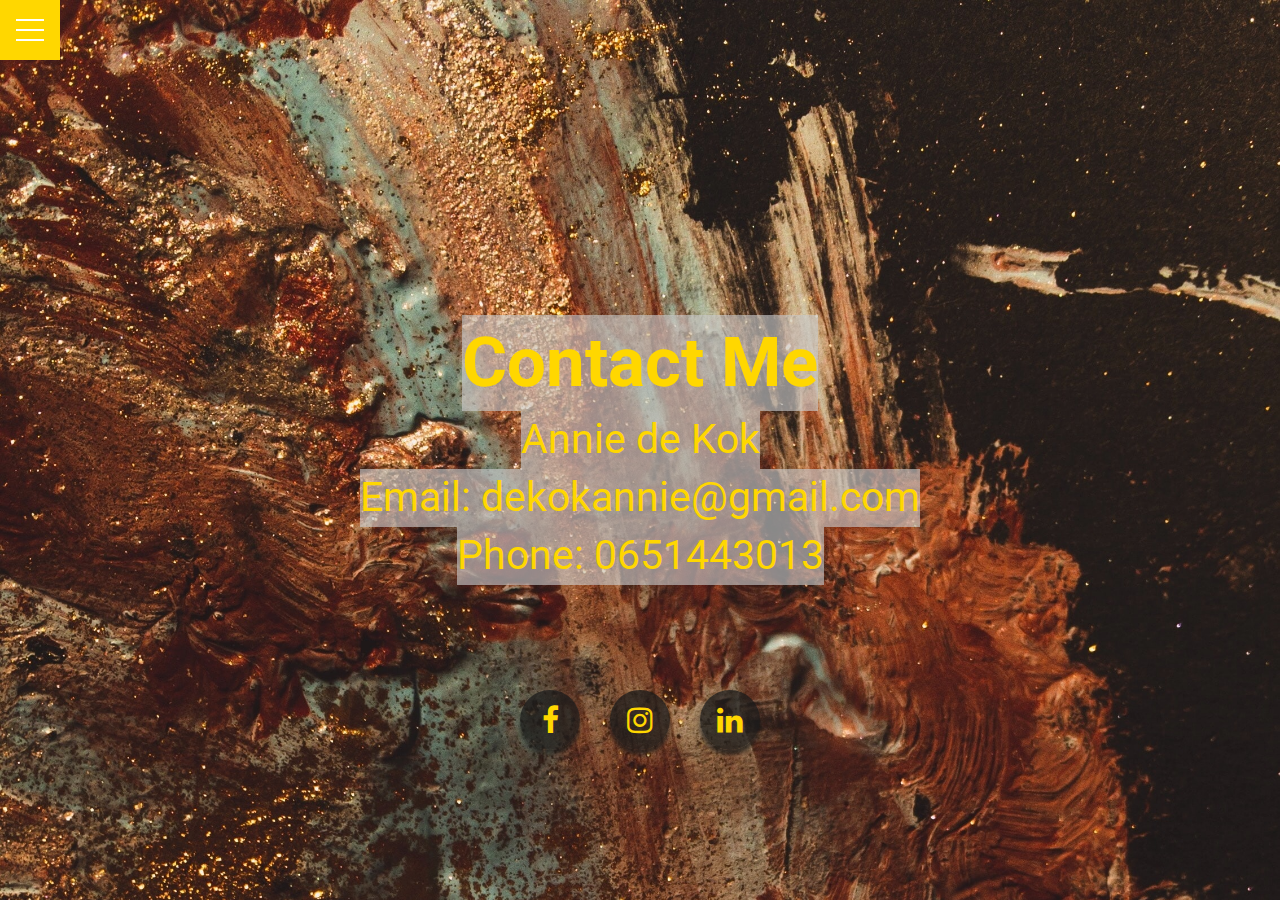
<file: contact.html>
<!DOCTYPE html>
<html lang="en">
<head>
    <meta charset="UTF-8">
    <meta name="viewport" content="width=device-width, initial-scale=1.0">
    <meta http-equiv="X-UA-Compatible" content="ie-edge">
    <link href="https://fonts.googleapis.com/css?family=Roboto" rel="stylesheet">
    <link rel="stylesheet" href="style.css">
    <link rel="stylesheet" href="menu.css">
    <link href="https://stackpath.bootstrapcdn.com/font-awesome/4.7.0/css/font-awesome.min.css" rel="stylesheet">
    <title>Contact Menu</title>
</head>
<body>
    <div class="menu-wrap">
        <input type="checkbox" class="toggler">
        <div class="hamburger"><div></div></div>
        <div class="menu">
            <div>
                <div>
                    <ul>
                        <li><a href="index.html">Home</a></li>
                        <li><a href="main.html">About</a></li>
                        <li><a href="services.html">Services</a></li>
                        <li><a href="contact.html">Contact</a></li>
                    </ul>
                </div>
            </div>
        </div>
    </div>
    <section class="showcase">
        <div class="container showcase-inner">
            <h1>Contact Me</h1>
            <p class="p-contact">Annie de Kok</p>
            <p class="p-contact">Email: dekokannie@gmail.com</p>
            <p class="p-contact">Phone: 0651443013</p>
        </div>
    </section>

    <div class="social-menu">
        <ul>
            <li><a href="https://www.facebook.com/annie.dekok.3"><i class="fa fa-facebook"></i></a></li>
            <li><a href="https://www.instagram.com/anniedekok2010/"><i class="fa fa-instagram"></i></a></li>
            <li><a href="https://www.linkedin.com/in/annie-de-kok-b18458101/"><i class="fa fa-linkedin"></i></a></li>
        </ul>
    </div>
    
</body>
</html>
</file>
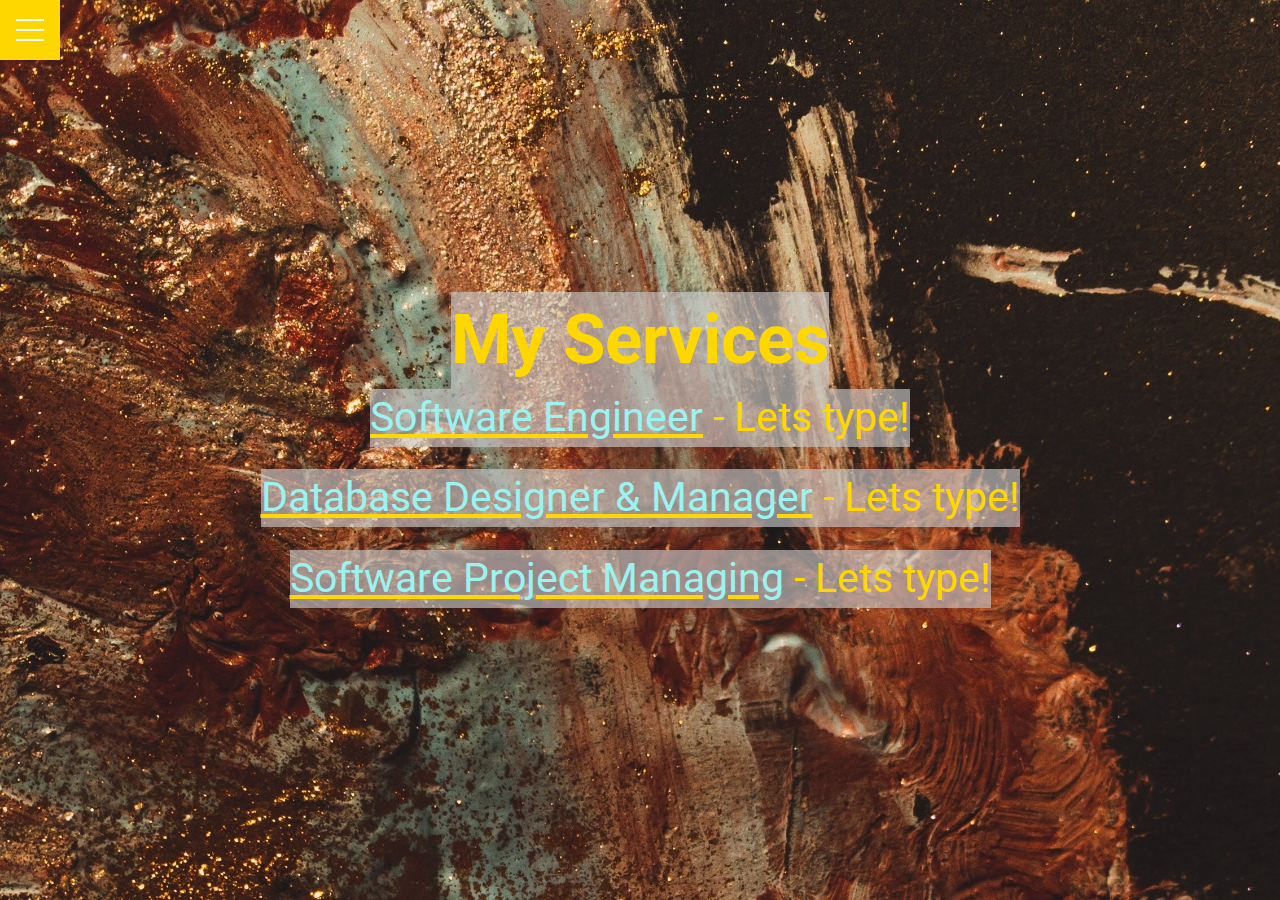
<file: services.html>
<!DOCTYPE html>
<html lang="en">
<head>
    <meta charset="UTF-8">
    <meta name="viewport" content="width=device-width, initial-scale=1.0">
    <meta http-equiv="X-UA-Compatible" content="ie-edge">
    <link href="https://fonts.googleapis.com/css?family=Roboto" rel="stylesheet">
    <link rel="stylesheet" href="style.css">
    <link rel="stylesheet" href="menu.css">
    <title>Services Menu</title>
</head>
<body>
    <div class="menu-wrap">
        <input type="checkbox" class="toggler">
        <div class="hamburger"><div></div></div>
        <div class="menu">
            <div>
                <div>
                    <ul>
                        <li><a href="index.html">Home</a></li>
                        <li><a href="main.html">About</a></li>
                        <li><a href="contact.html">Contact</a></li>
                    </ul>
                </div>
            </div>
        </div>
    </div>

    <section class="showcase">
        <div class="container showcase-inner">
            <h1>My Services</h1>
            <p class="p-contact"><u><font color='#9BF3F0'>Software Engineer</font></u> - Lets type!</p></br>
            <p class="p-contact"><u><font color='#9BF3F0'>Database Designer & Manager</font></u> - Lets type!</p></br>
            <p class="p-contact"><u><font color='#9BF3F0'>Software Project Managing</font></u> - Lets type!</p>
        </div>
    </section>
</body>
</html>
</file>
<file: style.css>
:root {
    --primary-color: rgba(255, 255, 255, 0);
    --overlay-color: rgba(255, 255, 255, 0.85);
    --menu-speed: 0.75s;
}

*{
    box-sizing: border-box;
    margin: 0;
    padding: 0;
}

body {
    font-family: 'Roboto', sans-serif;
    line-height: 1.4;
}

.container {
    max-width: 960px;
    margin: auto;
    white-space: wrap;
    padding: 0 3rem;
}

.showcase {
    background-color: var(--primary-color);
    color: rgb(255,215,0);
    height: 100vh;
    position: relative;
}

.showcase:before {
    content: '';
    background-image: url('img/sina-katirachi-ocglz4hG9og-unsplash.jpg');
    background-repeat: no-repeat;
    background-attachment: fixed;
    background-size: cover;
    position: absolute;
    top: 0;
    left: 0;
    width: 100%;
    min-height: 100%;
    z-index: -1;
}

.showcase .showcase-inner {
    display: flex;
    flex-direction: column;
    align-items: center;    
    justify-content: center;
    text-align: center;
    height: 100%;
    opacity: 1;
    transition: opacity 1s ease-in;
}

.showcase h1 {
    font-size: calc(5px + 5vw);
    text-decoration-color: rgb(0, 0, 0);
    background-color: rgba(201, 201, 201, 0.637) ;
}

.showcase p {
    font-size: calc(3px + 3vw);
    text-decoration-color:  rgb(0, 0, 0);
    background-color: rgba(201, 201, 201, 0.637) ;
}

.btn {
    display: inline-block;
    border: none;
    background-color: var(--primary-color);
    color: rgb(5, 238, 255);
    padding: 0.75rem 1.5rem;
    margin-top: 1rem;
    text-decoration: underline;
    text-decoration-color: rgb(0, 0, 0);
    transition: opacity 0.5s ease-in;
}

.btn:hover {
    opacity: 0.7;
}

.clickme {
    background-color:rgba(255, 255, 255, 0.582) ;
    padding: 4px 10px;
    color: rgb(0, 0, 0);
    text-decoration:underline;
    text-decoration-color:rgb(234, 253, 60);
    border-radius:3px;
    cursor:pointer;
}

.btn-group button {
    background-color: rgba(255, 255, 255, 0.582) ;
    border: 1px solid rgba(255, 255, 255, 0.699) ;
    color: rgb(0, 0, 0); 
    padding: 10px 24px; 
    text-transform: capitalize;
    text-overflow: inherit;
    cursor: pointer; 
    float: left; 
  }
  
  .btn-group button:not(:last-child) {
    border-right: none; /* Prevent double borders */
  }
  /* Clear floats (clearfix hack) */
  .btn-group:after {
    content: "";
    clear: both;
    display: table;
  }
  /* Add a background color on hover */
  .btn-group button:hover {
    background-color:rgb(234, 253, 60);
  }
.social-menu ul {
    position: absolute;
    top: 80%;
    left: 50%;
    padding: 0;
    margin: 0;
    transform: translate(-50%, -50%);
    display: flex;
}

.social-menu ul li {
    list-style: none;
    margin: 0 15px;
}

.social-menu ul li .fa {
    font-size: 30px;
    line-height: 60px;
    transition: .6s;
    color: rgb(255,215,0);
}

.social-menu ul li .fa:hover {
    color: #fff;
}

.social-menu ul li a {
    position: relative;
    display: block;
    width: 60px;
    height: 60px;
    border-radius: 50%;
    background-color:  rgba(27, 27, 27, 0.75);
    text-align: center;
    transition: .6s;
    box-shadow: 0 5px 4px  rgba(27, 27, 27, 0.75);
}

.social-menu ul li a:hover {
    transform: translate(0, -10px);
}

.social-menu ul li:nth-child(1) a:hover {
    background-color: #3b5999;
}
.social-menu ul li:nth-child(2) a:hover {
    background-color: #e4405f; 
}
.social-menu ul li:nth-child(3) a:hover {
    background-color: #55acee;
}
</file>
<file: menu.css>
.menu-wrap {
    position: fixed;
    top: 0;
    left: 0;
    z-index: 1;
}

.menu-wrap .toggler {
    position: absolute;
    top: 0;
    left: 0;
    z-index: 2;
    cursor: pointer;
    width: 50px;
    height: 50px;
    opacity: 0;
}

.menu-wrap .hamburger {
    position: absolute;
    top: 0;
    left: 0;
    z-index: 1;
    width: 60px;
    height: 60px;
    padding: 1rem;
    background:   rgb(255,215,0);;
    display: flex;
    align-items: center;
    justify-content: center;
}

/* Hamburger line*/
.menu-wrap .hamburger > div {
    position: relative;
    width: 100%;
    height: 2px;
    background-color: white;
    display: flex;
    align-items: center;
    justify-content: center;
    transition: all 0.4s ease;
}
/* Top and bottom lines*/
.menu-wrap .hamburger > div:before,
.menu-wrap .hamburger > div:after {
    content: '';
    position: absolute;
    z-index: 2;
    top: -10px;
    width: 100%;
    height: 2px;
    background: inherit;
}
/* Moves line down */
.menu-wrap .hamburger > div:after {
    top: 10px;
}

/* Toggler animate */
.menu-wrap .toggler:checked + .hamburger > div {
    transform: rotate(135deg);
}

/* turn lines into X*/
.menu-wrap .toggler:checked + .hamburger > div:before,
.menu-wrap .toggler:checked + .hamburger > div:after {
    top: 0;
    transform: rotate(90deg);
}

/* rotate on hover when checked */
.menu-wrap .toggler:checked:hover + .hamburger > div {
    transform: rotate(225deg);
}

/* Show Menu */
.menu-wrap .toggler:checked ~ .menu {
    visibility: visible;
}

.menu-wrap .toggler:checked ~ .menu > div {
    z-index: 1;
    transform: scale(1);
    transition-duration: var(--menu-speed);
}

.menu-wrap .toggler:checked ~ .menu > div > div {
    opacity: 1;
    transition: opacity 0.4s ease;
}

.menu-wrap .menu {
    position: fixed;
    top: 0;
    left: 0;
    width: 100%;
    height: 100%;
    visibility: hidden;
    overflow: hidden;
    display: flex;
    align-items: center;
    justify-content: center;
}

.menu-wrap .menu > div {
    background: var(--overlay-color);
    border-radius: 50%;
    width: 200vw;
    height: 200vw;
    display: flex;
    flex: none;
    align-items: center;
    justify-content: center;
    transform: scale(0);
    transition: all 0.4s ease;
}

.menu-wrap .menu > div > div {
    text-align: center;
    max-width: 90vw;
    max-height: 100vw;
    opacity: 0; 
    transition: opacity 0.4s ease;
}

.menu-wrap .menu > div > div > ul > li {
    list-style: none;
    color: rgba(0, 0, 0);
    font-size: 1.5rem;
    padding: 1rem;
}

.menu-wrap .menu > div > div > ul > li > a {
    color: inherit;
    text-decoration: underline;
    text-decoration-color:  rgb(255,215,0);
    transition: color 0.4s ease;
}
</file>
